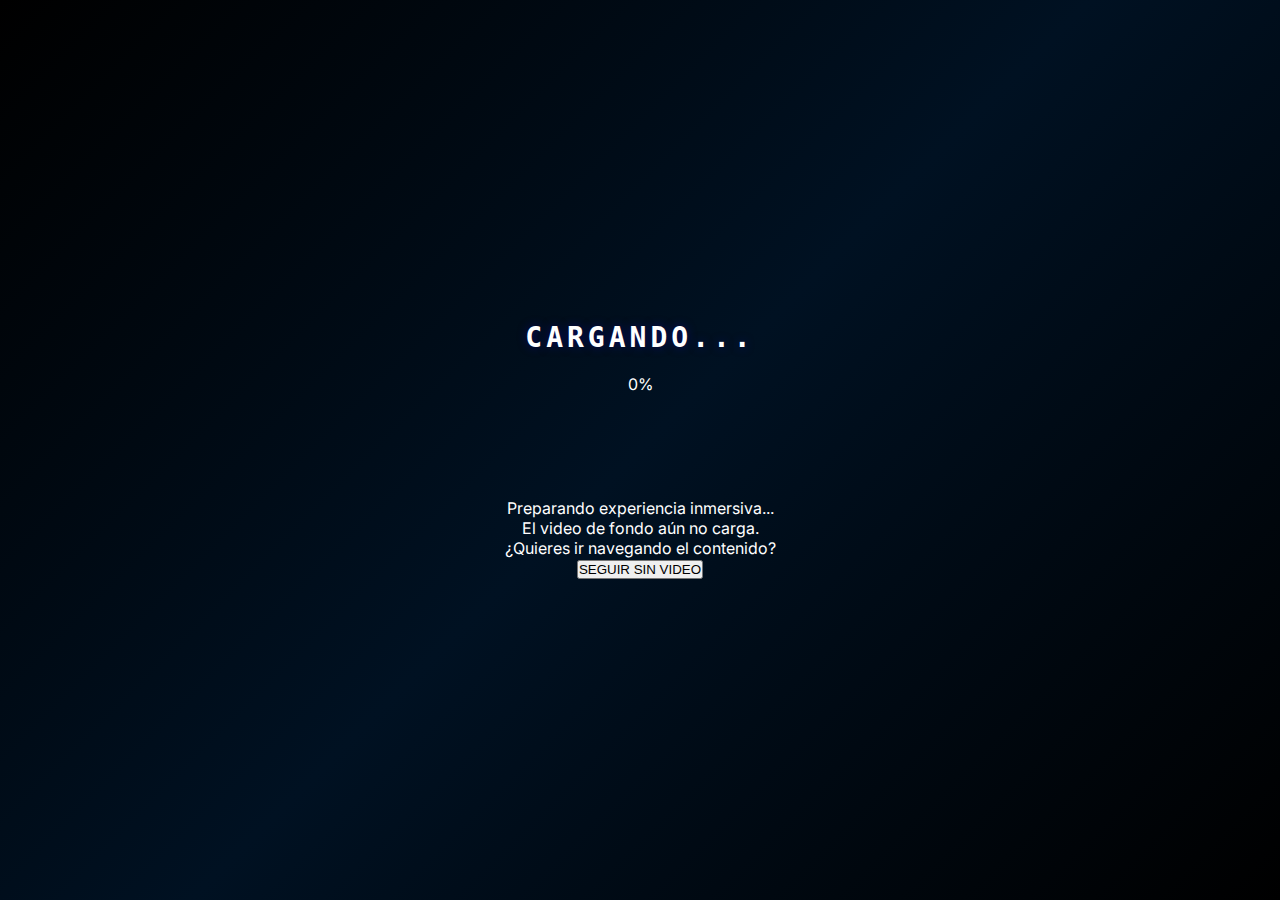
<file: index.html>
<!DOCTYPE html>
<html lang="es">
<head>
  <meta charset="UTF-8">
  <meta name="viewport" content="width=device-width, initial-scale=1.0">
    <title>Ikigai de Felipe</title>
    <link rel="stylesheet" href="styles.css">
    <link href="https://fonts.googleapis.com/css2?family=Playfair+Display:wght@300;400;500&family=Inter:wght@300;400;500&display=swap" rel="stylesheet">
</head>
<body>
    <div id="loading-screen">
        <div class="loader">
            <div class="loader-text">CARGANDO...</div>
            <div class="wave-container">
                <div class="wave"></div>
                <div class="wave"></div>
                <div class="wave"></div>
            </div>
            <div class="loader-progress-container">
                <div class="loader-progress">
                    <div class="progress-bar"></div>
                </div>
                <div class="progress-text">0%</div>
            </div>
            <div id="sprite-animation" style="margin: 20px auto; width: 64px; height: 64px;"></div>
            <div class="video-loading-text">
                Preparando experiencia inmersiva...
            </div>
            <div id="fallback-message">
                El video de fondo aún no carga.<br>¿Quieres ir navegando el contenido?
                <br><button id="continue-btn">SEGUIR SIN VIDEO</button>
            </div>
        </div>
    </div>

    <!-- Fondo de video vintage alegre -->
    <div class="background-video">
        <video id="vintage-video" autoplay loop muted playsinline webkit-playsinline preload="auto"></video>
        <div class="ocean-waves"></div>
    </div>

    <div class="film-grain"></div>
    
    <div id="ui-overlay" class="centered-content">
        <header class="header">
            <h1 class="title">IKIGAI DE FELIPE</h1>
            <div class="navigation">
                <button class="nav-btn active" data-section="intro">INICIO</button>
                <button class="nav-btn" data-section="love">AMOR</button>
                <button class="nav-btn" data-section="skills">HABILIDADES</button>
                <button class="nav-btn" data-section="money">VALOR</button>
                <button class="nav-btn" data-section="world">MUNDO</button>
                <button class="nav-btn" data-section="ikigai">MI IKIGAI</button>
            </div>
        </header>

        <div id="content-panel" class="content-panel">
            <div class="content-section active" id="intro">
                <h2>BIENVENIDO A MI IKIGAI</h2>
                <p>Una experiencia que navega por el océano de mi propósito, explorando las profundidades de mis pasiones y el horizonte de mis sueños.</p>
                <div class="cta-buttons">
                    <button class="cta-btn primary" onclick="startJourney()">INICIAR NAVEGACIÓN</button>
                </div>
            </div>

            <div class="content-section" id="love">
                <h2>LO QUE AMO</h2>
                <div class="content-grid">
                    <div class="content-card">
                        <h3>HISTORIAS VISUALES</h3>
                        <p>Capturar la belleza del mundo a través de la lente, transformando momentos en narrativas visuales que conmueven el alma.</p>
                    </div>
                    <div class="content-card">
                        <h3>MÚSICA CON EMOCIÓN</h3>
                        <p>Sonidos que crean texturas y envuelven el alma, música que transporta y conecta con las profundidades del ser.</p>
                    </div>
                    <div class="content-card">
                        <h3>NATURALEZA Y MEDITACIÓN</h3>
                        <p>Conexión profunda con la tierra y el silencio, encontrando paz en la simplicidad de lo natural.</p>
                    </div>
                </div>
            </div>

            <div class="content-section" id="skills">
                <h2>LO QUE SÉ HACER BIEN</h2>
                <div class="content-grid">
                    <div class="content-card">
                        <h3>PSICOLOGÍA E INTROSPECCIÓN</h3>
                        <p>Observar el mundo y traducirlo en emociones, comprendiendo las profundidades de la mente humana.</p>
                    </div>
                    <div class="content-card">
                        <h3>UX/UI Y PROGRAMACIÓN</h3>
                        <p>Crear experiencias digitales intuitivas que conecten tecnología y humanidad de forma armoniosa.</p>
                    </div>
                    <div class="content-card">
                        <h3>COMUNICACIÓN VISUAL</h3>
                        <p>Narrar historias a través de imágenes, creando puentes entre ideas y emociones.</p>
                    </div>
                </div>
            </div>

            <div class="content-section" id="money">
                <h2>POR LO QUE ME PUEDEN PAGAR</h2>
                <div class="content-grid">
                    <div class="content-card">
                        <h3>DESARROLLO WEB</h3>
                        <p>Soluciones tecnológicas con sentido y estética, donde la funcionalidad se encuentra con la belleza.</p>
                    </div>
                    <div class="content-card">
                        <h3>APPS CREATIVAS</h3>
                        <p>Herramientas para creadores y soñadores, aplicaciones que inspiran y facilitan la expresión.</p>
                    </div>
                    <div class="content-card">
                        <h3>SERVICIOS AUDIOVISUALES</h3>
                        <p>Contenido auténtico y narrativas visuales que conectan con la esencia de las historias.</p>
                    </div>
                </div>
            </div>

            <div class="content-section" id="world">
                <h2>LO QUE EL MUNDO NECESITA</h2>
                <div class="content-grid">
                    <div class="content-card">
                        <h3>HISTORIAS HUMANAS</h3>
                        <p>Puentes entre el alma y la tecnología, creando conexiones auténticas en un mundo digital.</p>
                    </div>
                    <div class="content-card">
                        <h3>EDUCACIÓN CON ALMA</h3>
                        <p>Herramientas que inspiren y transformen, educación que nutra tanto la mente como el corazón.</p>
                    </div>
                    <div class="content-card">
                        <h3>TECNOLOGÍA CONSCIENTE</h3>
                        <p>Espacios para sanar y compartir, tecnología que sirva al crecimiento personal y colectivo.</p>
                    </div>
                </div>
            </div>

            <div class="content-section" id="ikigai">
                <h2>MI IKIGAI</h2>
                <div class="ikigai-center">
                    <div class="main-purpose">
                        <h3>CREAR EXPERIENCIAS QUE INTEGREN ARTE, TECNOLOGÍA Y CONCIENCIA</h3>
                        <p>Mi propósito es construir una vida y un trabajo que se alimenten mutuamente, desde el arte, la espiritualidad, el conocimiento y la transformación personal. Integrar mis sombras y mis luces para sanar, compartir, y ayudar a otros a expresarse desde su verdad.</p>
                        <p>Como un barco navegando en el océano de la existencia, mi misión es crear puentes entre lo digital y lo humano, entre la tecnología y el alma, entre la innovación y la sabiduría ancestral.</p>
                    </div>
                </div>
            </div>
        </div>
  </div>

    <!-- Switch minimalista para el ruido -->
    <button id="grain-switch" class="grain-switch" title="Alternar ruido de película">
        <span class="grain-icon">🎞️</span>
        <span class="switch-slider"></span>
    </button>

    <!-- Switch minimalista para el sonido -->
    <button id="sound-switch" class="sound-switch" title="Alternar sonido de fondo">
        <svg class="sound-icon sound-on" viewBox="0 0 24 24" fill="currentColor">
            <path d="M3 9v6h4l5 5V4L7 9H3zm13.5 3c0-1.77-1.02-3.29-2.5-4.03v8.05c1.48-.73 2.5-2.25 2.5-4.02zM14 3.23v2.06c2.89.86 5 3.54 5 6.71s-2.11 5.85-5 6.71v2.06c4.01-.91 7-4.49 7-8.77s-2.99-7.86-7-8.77z"/>
        </svg>
        <svg class="sound-icon sound-off" viewBox="0 0 24 24" fill="currentColor" style="display: none;">
            <path d="M16.5 12c0-1.77-1.02-3.29-2.5-4.03v2.21l2.45 2.45c.03-.2.05-.41.05-.63zm2.5 0c0 .94-.2 1.82-.54 2.64l1.51 1.51C20.63 14.91 21 13.5 21 12c0-4.28-2.99-7.86-7-8.77v2.06c2.89.86 5 3.54 5 6.71zM4.27 3L3 4.27 7.73 9H3v6h4l5 5v-6.73l4.25 4.25c-.67.52-1.42.93-2.25 1.18v2.06c1.38-.31 2.63-.95 3.69-1.81L19.73 21 21 19.73l-9-9L4.27 3zM12 4L9.91 6.09 12 8.18V4z"/>
        </svg>
        <span class="switch-slider"></span>
    </button>

    <script src="script.js"></script>
</body>
</html>
</file>
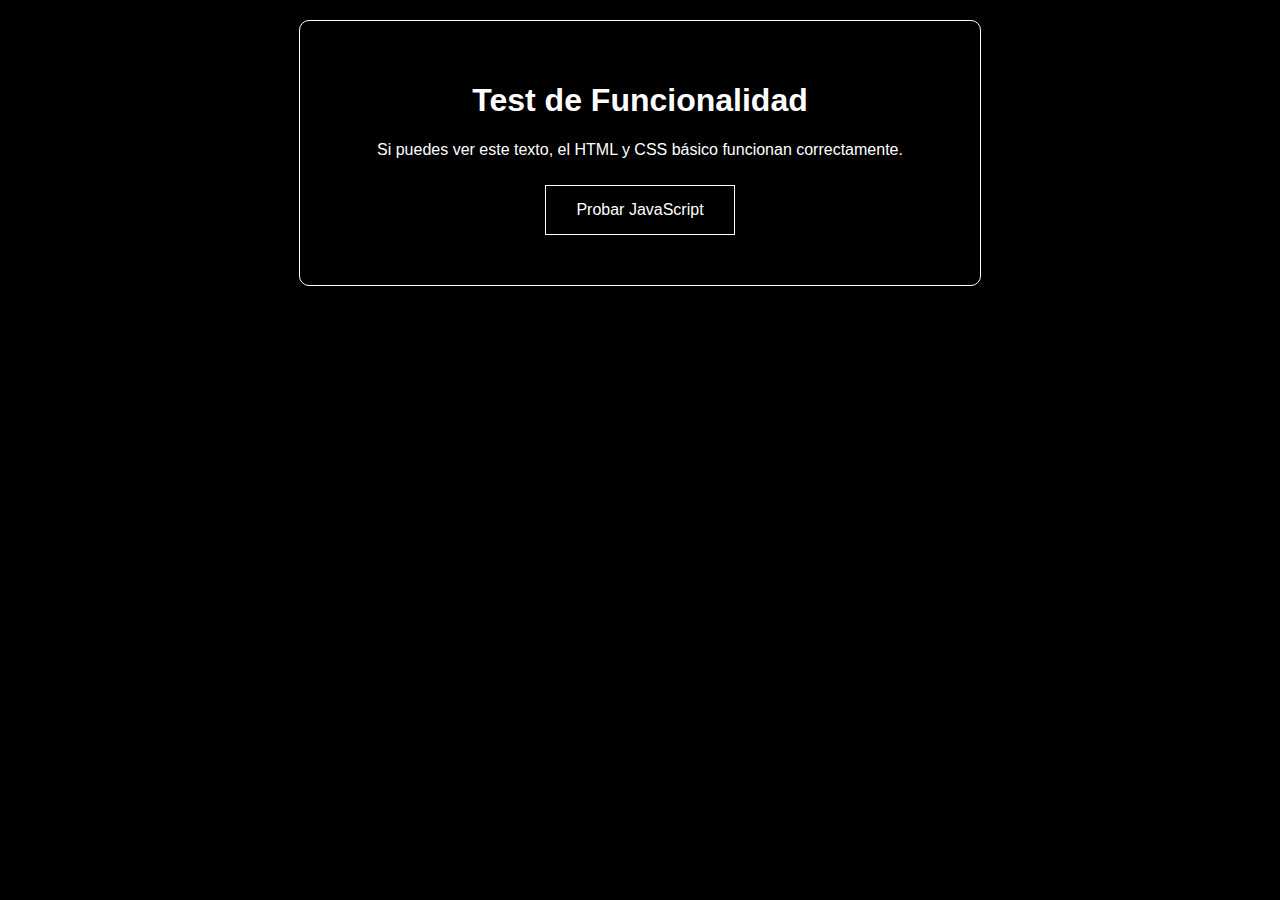
<file: test.html>
<!DOCTYPE html>
<html lang="es">
<head>
    <meta charset="UTF-8">
    <meta name="viewport" content="width=device-width, initial-scale=1.0">
    <title>Test - Ikigai</title>
    <style>
        body {
            font-family: Arial, sans-serif;
            background: #000000;
            color: #ffffff;
            margin: 0;
            padding: 20px;
            text-align: center;
        }
        .test-content {
            max-width: 600px;
            margin: 0 auto;
            padding: 40px;
            border: 1px solid #ffffff;
            border-radius: 10px;
        }
        button {
            background: transparent;
            border: 1px solid #ffffff;
            color: #ffffff;
            padding: 15px 30px;
            margin: 10px;
            cursor: pointer;
            font-size: 16px;
        }
        button:hover {
            background: rgba(255, 255, 255, 0.1);
        }
    </style>
</head>
<body>
    <div class="test-content">
        <h1>Test de Funcionalidad</h1>
        <p>Si puedes ver este texto, el HTML y CSS básico funcionan correctamente.</p>
        <button onclick="testFunction()">Probar JavaScript</button>
        <div id="result"></div>
    </div>

    <script>
        function testFunction() {
            document.getElementById('result').innerHTML = '¡JavaScript funciona correctamente!';
        }
        
        // Test de carga
        window.addEventListener('load', function() {
            console.log('Página cargada correctamente');
        });
    </script>
</body>
</html>
</file>
<file: styles.css>
��*   {   m a r g i n :   0 ;   p a d d i n g :   0 ;   b o x - s i z i n g :   b o r d e r - b o x ;   }  
  
 : r o o t   {  
         - - p r i m a r y - c o l o r :   # f f f f f f ;  
         - - a c c e n t - c o l o r :   # f f f f f f ;  
         - - b a c k g r o u n d - c o l o r :   r g b a ( 0 ,   0 ,   0 ,   0 . 8 ) ;  
         - - b o r d e r - c o l o r :   r g b a ( 2 5 5 ,   2 5 5 ,   2 5 5 ,   0 . 3 ) ;  
         - - t e x t - c o l o r :   # f f f f f f ;  
         - - t y p e w r i t e r - f o n t :   ' C o u r i e r   P r i m e ' ,   m o n o s p a c e ;  
         - - t y p e w r i t e r - c o l o r :   # f f f f f f ;  
         - - t y p e w r i t e r - s h a d o w :   0   0   1 0 p x   r g b a ( 1 7 ,   0 ,   1 6 8 ,   0 . 5 ) ;  
 }  
  
 b o d y   {  
         f o n t - f a m i l y :   ' I n t e r ' ,   s a n s - s e r i f ;  
         b a c k g r o u n d :   # 0 0 0 0 0 0 ;  
         o v e r f l o w :   h i d d e n ;  
         c o l o r :   v a r ( - - p r i m a r y - c o l o r ) ;  
         h e i g h t :   1 0 0 v h ;  
         p o s i t i o n :   r e l a t i v e ;  
 }  
  
 / *   F i l m   g r a i n   o v e r l a y   * /  
 . f i l m - g r a i n   {  
         p o s i t i o n :   f i x e d ;  
         t o p :   0 ;  
         l e f t :   0 ;  
         w i d t h :   1 0 0 % ;  
         h e i g h t :   1 0 0 % ;  
         b a c k g r o u n d - i m a g e :   u r l ( ' d a t a : i m a g e / s v g + x m l , < s v g   x m l n s = " h t t p : / / w w w . w 3 . o r g / 2 0 0 0 / s v g "   w i d t h = " 1 0 0 "   h e i g h t = " 1 0 0 "   v i e w B o x = " 0   0   1 0 0   1 0 0 " > < d e f s > < f i l t e r   i d = " n o i s e " > < f e T u r b u l e n c e   t y p e = " f r a c t a l N o i s e "   b a s e F r e q u e n c y = " 0 . 8 "   n u m O c t a v e s = " 4 "   s t i t c h T i l e s = " s t i t c h " / > < f e C o l o r M a t r i x   t y p e = " m a t r i x "   v a l u e s = " 1   0   0   0   0   0   1   0   0   0   0   0   1   0   0   0   0   0   0 . 1   0 " / > < / f i l t e r > < / d e f s > < r e c t   w i d t h = " 1 0 0 "   h e i g h t = " 1 0 0 "   f i l t e r = " u r l ( % 2 3 n o i s e ) "   o p a c i t y = " 0 . 3 " / > < / s v g > ' ) ;  
         b a c k g r o u n d - r e p e a t :   r e p e a t ;  
         o p a c i t y :   0 . 1 ;  
         z - i n d e x :   1 ;  
         p o i n t e r - e v e n t s :   n o n e ;  
         a n i m a t i o n :   g r a i n   0 . 5 s   s t e p s ( 1 0 )   i n f i n i t e ;  
 }  
  
 @ k e y f r a m e s   g r a i n   {  
         0 % ,   1 0 0 %   {   t r a n s f o r m :   t r a n s l a t e ( 0 ,   0 ) ;   }  
         1 0 %   {   t r a n s f o r m :   t r a n s l a t e ( - 5 % ,   - 5 % ) ;   }  
         2 0 %   {   t r a n s f o r m :   t r a n s l a t e ( - 1 0 % ,   5 % ) ;   }  
         3 0 %   {   t r a n s f o r m :   t r a n s l a t e ( 5 % ,   - 1 0 % ) ;   }  
         4 0 %   {   t r a n s f o r m :   t r a n s l a t e ( - 5 % ,   1 5 % ) ;   }  
         5 0 %   {   t r a n s f o r m :   t r a n s l a t e ( - 1 0 % ,   5 % ) ;   }  
         6 0 %   {   t r a n s f o r m :   t r a n s l a t e ( 1 5 % ,   0 % ) ;   }  
         7 0 %   {   t r a n s f o r m :   t r a n s l a t e ( 0 % ,   1 0 % ) ;   }  
         8 0 %   {   t r a n s f o r m :   t r a n s l a t e ( - 1 5 % ,   0 % ) ;   }  
         9 0 %   {   t r a n s f o r m :   t r a n s l a t e ( 1 0 % ,   5 % ) ;   }  
 }  
  
 / *   P a n t a l l a   d e   c a r g a   * /  
 # l o a d i n g - s c r e e n   {  
         p o s i t i o n :   f i x e d ;  
         t o p :   0 ;  
         l e f t :   0 ;  
         w i d t h :   1 0 0 % ;  
         h e i g h t :   1 0 0 % ;  
         b a c k g r o u n d :   l i n e a r - g r a d i e n t ( 1 3 5 d e g ,   # 0 0 0 0 0 0   0 % ,   # 0 0 1 1 2 2   5 0 % ,   # 0 0 0 0 0 0   1 0 0 % ) ;  
         d i s p l a y :   f l e x ;  
         j u s t i f y - c o n t e n t :   c e n t e r ;  
         a l i g n - i t e m s :   c e n t e r ;  
         z - i n d e x :   1 0 0 0 ;  
         t r a n s i t i o n :   o p a c i t y   0 . 8 s   e a s e - o u t ;  
 }  
  
 . l o a d e r   {  
         t e x t - a l i g n :   c e n t e r ;  
         c o l o r :   # f f f f f f ;  
         p o s i t i o n :   r e l a t i v e ;  
         m a x - w i d t h :   5 0 0 p x ;  
         p a d d i n g :   4 0 p x ;  
 }  
  
 . s p i n n e r   {  
         w i d t h :   8 0 p x ;  
         h e i g h t :   8 0 p x ;  
         b o r d e r :   4 p x   s o l i d   r g b a ( 2 5 5 ,   2 5 5 ,   2 5 5 ,   0 . 1 ) ;  
         b o r d e r - t o p :   4 p x   s o l i d   v a r ( - - t y p e w r i t e r - c o l o r ) ;  
         b o r d e r - r a d i u s :   5 0 % ;  
         a n i m a t i o n :   s p i n   1 s   l i n e a r   i n f i n i t e ;  
         m a r g i n :   0   a u t o   3 0 p x   a u t o ;  
 }  
  
 @ k e y f r a m e s   s p i n   {  
         0 %   {   t r a n s f o r m :   r o t a t e ( 0 d e g ) ;   }  
         1 0 0 %   {   t r a n s f o r m :   r o t a t e ( 3 6 0 d e g ) ;   }  
 }  
  
 . l o a d e r - t e x t   {  
         f o n t - f a m i l y :   v a r ( - - t y p e w r i t e r - f o n t ) ;  
         f o n t - s i z e :   2 8 p x ;  
         c o l o r :   v a r ( - - t y p e w r i t e r - c o l o r ) ;  
         f o n t - w e i g h t :   7 0 0 ;  
         m a r g i n - b o t t o m :   2 0 p x ;  
         l e t t e r - s p a c i n g :   4 p x ;  
         t e x t - t r a n s f o r m :   u p p e r c a s e ;  
         a n i m a t i o n :   p u l s e   2 s   e a s e - i n - o u t   i n f i n i t e ;  
         t e x t - s h a d o w :   v a r ( - - t y p e w r i t e r - s h a d o w ) ;  
 }  
  
 @ k e y f r a m e s   p u l s e   {  
         0 % ,   1 0 0 %   {   o p a c i t y :   1 ;   }  
         5 0 %   {   o p a c i t y :   0 . 7 ;   }  
 }  
  
 . m o t i v a t i o n a l - t e x t   {  
         f o n t - f a m i l y :   v a r ( - - t y p e w r i t e r - f o n t ) ;  
         f o n t - s i z e :   1 8 p x ;  
         c o l o r :   v a r ( - - t y p e w r i t e r - c o l o r ) ;  
         f o n t - w e i g h t :   4 0 0 ;  
         m a r g i n - b o t t o m :   3 0 p x ;  
         l i n e - h e i g h t :   1 . 6 ;  
         m i n - h e i g h t :   6 0 p x ;  
         d i s p l a y :   f l e x ;  
         a l i g n - i t e m s :   c e n t e r ;  
         j u s t i f y - c o n t e n t :   c e n t e r ;  
         t e x t - a l i g n :   c e n t e r ;  
         f o n t - s t y l e :   i t a l i c ;  
         t r a n s i t i o n :   o p a c i t y   0 . 3 s   e a s e - i n - o u t ;  
         t e x t - s h a d o w :   v a r ( - - t y p e w r i t e r - s h a d o w ) ;  
 }  
  
  
  
 / *   F o n d o   d e   a u d i o   c o n   G I F   * /  
 . b a c k g r o u n d - a u d i o   {  
         p o s i t i o n :   f i x e d ;  
         t o p :   0 ;  
         l e f t :   0 ;  
         w i d t h :   1 0 0 v w ;  
         h e i g h t :   1 0 0 v h ;  
         z - i n d e x :   0 ;  
         o v e r f l o w :   h i d d e n ;  
 }  
  
 . b a c k g r o u n d - g i f   {  
         p o s i t i o n :   a b s o l u t e ;  
         t o p :   5 0 % ;  
         l e f t :   5 0 % ;  
         m i n - w i d t h :   1 0 0 v w ;  
         m i n - h e i g h t :   1 0 0 v h ;  
         w i d t h :   a u t o ;  
         h e i g h t :   a u t o ;  
         t r a n s f o r m :   t r a n s l a t e ( - 5 0 % ,   - 5 0 % ) ;  
         o b j e c t - f i t :   c o v e r ;  
         o p a c i t y :   0 . 7 ;  
         z - i n d e x :   0 ;  
         p o i n t e r - e v e n t s :   n o n e ;  
         t r a n s i t i o n :   o p a c i t y   0 . 3 s   e a s e - i n - o u t ;  
         d i s p l a y :   n o n e ;  
 }  
  
 . b a c k g r o u n d - g i f . a c t i v e   {  
         d i s p l a y :   b l o c k ;  
         o p a c i t y :   0 . 7 ;  
 }  
  
 # u i - o v e r l a y   {  
         p o s i t i o n :   f i x e d ;  
         t o p :   0 ;  
         l e f t :   0 ;  
         w i d t h :   1 0 0 % ;  
         h e i g h t :   1 0 0 % ;  
         z - i n d e x :   1 0 ;  
         p o i n t e r - e v e n t s :   n o n e ;  
 }  
  
 . h e a d e r   {  
         p o s i t i o n :   r e l a t i v e ;  
         p a d d i n g :   2 5 p x   3 0 p x ;  
         b a c k g r o u n d :   v a r ( - - b a c k g r o u n d - c o l o r ) ;  
         b o r d e r - b o t t o m :   1 p x   s o l i d   v a r ( - - b o r d e r - c o l o r ) ;  
         b o r d e r - r a d i u s :   1 5 p x   1 5 p x   0   0 ;  
         m a r g i n - b o t t o m :   2 0 p x ;  
         w i d t h :   1 0 0 % ;  
         m a x - w i d t h :   1 2 0 0 p x ;  
         t e x t - a l i g n :   c e n t e r ;  
         d i s p l a y :   f l e x ;  
         f l e x - d i r e c t i o n :   c o l u m n ;  
         a l i g n - i t e m s :   c e n t e r ;  
         j u s t i f y - c o n t e n t :   c e n t e r ;  
 }  
  
 . t i t l e   {  
         f o n t - f a m i l y :   v a r ( - - t y p e w r i t e r - f o n t ) ;  
         f o n t - s i z e :   2 . 5 r e m ;  
         f o n t - w e i g h t :   7 0 0 ;  
         c o l o r :   v a r ( - - t y p e w r i t e r - c o l o r ) ;  
         t e x t - s h a d o w :   v a r ( - - t y p e w r i t e r - s h a d o w ) ;  
         l e t t e r - s p a c i n g :   2 p x ;  
         t e x t - t r a n s f o r m :   u p p e r c a s e ;  
         m a r g i n - b o t t o m :   2 0 p x ;  
         p o s i t i o n :   r e l a t i v e ;  
         a n i m a t i o n :   t y p e w r i t e r   3 s   s t e p s ( 4 0 )   1 s   1   n o r m a l   b o t h ;  
         t e x t - a l i g n :   c e n t e r ;  
         w i d t h :   1 0 0 % ;  
 }  
  
 @ k e y f r a m e s   t y p e w r i t e r   {  
         f r o m   {   w i d t h :   0 ;   }  
         t o   {   w i d t h :   1 0 0 % ;   }  
 }  
  
 . t i t l e : : a f t e r   {  
         c o n t e n t :   ' | ' ;  
         a n i m a t i o n :   b l i n k   1 s   i n f i n i t e ;  
         c o l o r :   v a r ( - - t y p e w r i t e r - c o l o r ) ;  
 }  
  
 @ k e y f r a m e s   b l i n k   {  
         0 % ,   5 0 %   {   o p a c i t y :   1 ;   }  
         5 1 % ,   1 0 0 %   {   o p a c i t y :   0 ;   }  
 }  
  
 . n a v i g a t i o n   {  
         d i s p l a y :   f l e x ;  
         j u s t i f y - c o n t e n t :   c e n t e r ;  
         a l i g n - i t e m s :   c e n t e r ;  
         g a p :   2 0 p x ;  
         f l e x - w r a p :   w r a p ;  
         w i d t h :   1 0 0 % ;  
 }  
  
 . n a v - b t n   {  
         b a c k g r o u n d :   r g b a ( 0 ,   0 ,   0 ,   0 . 8 ) ;  
         b o r d e r :   2 p x   s o l i d   v a r ( - - t y p e w r i t e r - c o l o r ) ;  
         c o l o r :   v a r ( - - t y p e w r i t e r - c o l o r ) ;  
         t e x t - s h a d o w :   v a r ( - - t y p e w r i t e r - s h a d o w ) ;  
         p a d d i n g :   1 2 p x   2 0 p x ;  
         b o r d e r - r a d i u s :   0 ;  
         c u r s o r :   p o i n t e r ;  
         t r a n s i t i o n :   a l l   0 . 3 s   e a s e ;  
         f o n t - f a m i l y :   v a r ( - - t y p e w r i t e r - f o n t ) ;  
         f o n t - s i z e :   1 4 p x ;  
         f o n t - w e i g h t :   7 0 0 ;  
         l e t t e r - s p a c i n g :   1 p x ;  
         t e x t - t r a n s f o r m :   u p p e r c a s e ;  
         p o s i t i o n :   r e l a t i v e ;  
         o v e r f l o w :   h i d d e n ;  
         p o i n t e r - e v e n t s :   a u t o ;  
         b o x - s h a d o w :   i n s e t   0   0   1 0 p x   r g b a ( 1 7 ,   0 ,   1 6 8 ,   0 . 5 ) ;  
 }  
  
 . n a v - b t n : h o v e r   {  
         b a c k g r o u n d :   v a r ( - - t y p e w r i t e r - c o l o r ) ;  
         c o l o r :   # 0 0 0 0 0 0 ;  
         t e x t - s h a d o w :   n o n e ;  
         b o r d e r - c o l o r :   v a r ( - - t y p e w r i t e r - c o l o r ) ;  
         t r a n s f o r m :   t r a n s l a t e Y ( - 2 p x ) ;  
         b o x - s h a d o w :   0   0   2 0 p x   r g b a ( 1 7 ,   0 ,   1 6 8 ,   0 . 5 ) ;  
 }  
  
 . n a v - b t n . a c t i v e   {  
         b a c k g r o u n d :   v a r ( - - t y p e w r i t e r - c o l o r ) ;  
         b o r d e r - c o l o r :   v a r ( - - t y p e w r i t e r - c o l o r ) ;  
         c o l o r :   # 0 0 0 0 0 0 ;  
         t e x t - s h a d o w :   n o n e ;  
         b o x - s h a d o w :   0   0   1 5 p x   r g b a ( 1 7 ,   0 ,   1 6 8 ,   0 . 5 ) ;  
 }  
  
 . c o n t e n t - p a n e l   {  
         b a c k g r o u n d :   r g b a ( 0 ,   0 ,   0 ,   0 . 2 ) ;  
         b o r d e r - t o p :   1 p x   s o l i d   v a r ( - - b o r d e r - c o l o r ) ;  
         p a d d i n g :   4 0 p x   3 0 p x ;  
         t r a n s f o r m :   t r a n s l a t e Y ( 1 0 0 % ) ;  
         t r a n s i t i o n :   t r a n s f o r m   0 . 3 s   e a s e ;  
         m a x - h e i g h t :   6 5 v h ;  
         o v e r f l o w - y :   a u t o ;  
         b o r d e r - r a d i u s :   0   0   1 5 p x   1 5 p x ;  
         w i d t h :   1 0 0 % ;  
         m a x - w i d t h :   1 2 0 0 p x ;  
         m a r g i n - t o p :   - 3 0 p x ;  
         c o l o r :   # f f f f f f ;  
         t e x t - a l i g n :   c e n t e r ;  
         d i s p l a y :   f l e x ;  
         f l e x - d i r e c t i o n :   c o l u m n ;  
         a l i g n - i t e m s :   c e n t e r ;  
 }  
  
 . c o n t e n t - p a n e l . a c t i v e   {  
         t r a n s f o r m :   t r a n s l a t e Y ( 0 ) ;  
 }  
  
 . c o n t e n t - s e c t i o n   {  
         d i s p l a y :   n o n e ;  
         o p a c i t y :   0 ;  
         t r a n s f o r m :   t r a n s l a t e Y ( 1 0 p x ) ;  
         t r a n s i t i o n :   a l l   0 . 3 s   e a s e ;  
         w i d t h :   1 0 0 % ;  
         t e x t - a l i g n :   c e n t e r ;  
 }  
  
 . c o n t e n t - s e c t i o n . a c t i v e   {  
         d i s p l a y :   b l o c k ;  
         o p a c i t y :   1 ;  
         t r a n s f o r m :   t r a n s l a t e Y ( 0 ) ;  
 }  
  
 . c o n t e n t - s e c t i o n   h 2   {  
         f o n t - f a m i l y :   v a r ( - - t y p e w r i t e r - f o n t ) ;  
         f o n t - s i z e :   2 . 2 r e m ;  
         m a r g i n - b o t t o m :   4 0 p x ;  
         t e x t - a l i g n :   c e n t e r ;  
         c o l o r :   v a r ( - - t y p e w r i t e r - c o l o r ) ;  
         f o n t - w e i g h t :   7 0 0 ;  
         l e t t e r - s p a c i n g :   2 p x ;  
         t e x t - t r a n s f o r m :   u p p e r c a s e ;  
         p o s i t i o n :   r e l a t i v e ;  
         t e x t - s h a d o w :   v a r ( - - t y p e w r i t e r - s h a d o w ) ;  
 }  
  
 . c o n t e n t - g r i d   {  
         d i s p l a y :   g r i d ;  
         g r i d - t e m p l a t e - c o l u m n s :   r e p e a t ( a u t o - f i t ,   m i n m a x ( 3 5 0 p x ,   1 f r ) ) ;  
         g a p :   3 0 p x ;  
         m a r g i n - t o p :   4 0 p x ;  
         w i d t h :   1 0 0 % ;  
         j u s t i f y - i t e m s :   c e n t e r ;  
 }  
  
 . c o n t e n t - c a r d   {  
         b a c k g r o u n d :   v a r ( - - b a c k g r o u n d - c o l o r ) ;  
         b o r d e r :   1 p x   s o l i d   v a r ( - - b o r d e r - c o l o r ) ;  
         b o r d e r - r a d i u s :   1 2 p x ;  
         p a d d i n g :   3 5 p x ;  
         t r a n s i t i o n :   a l l   0 . 2 s   e a s e ;  
         c u r s o r :   p o i n t e r ;  
         p o s i t i o n :   r e l a t i v e ;  
         o v e r f l o w :   h i d d e n ;  
         c o l o r :   # f f f f f f ;  
         t e x t - a l i g n :   c e n t e r ;  
         w i d t h :   1 0 0 % ;  
         m a x - w i d t h :   4 0 0 p x ;  
         m a r g i n :   0   a u t o ;  
 }  
  
 . c o n t e n t - c a r d : h o v e r   {  
         b a c k g r o u n d :   r g b a ( 2 5 5 ,   2 5 5 ,   2 5 5 ,   0 . 9 ) ;  
         b o r d e r - c o l o r :   r g b a ( 2 5 5 ,   2 5 5 ,   2 5 5 ,   0 . 5 ) ;  
         c o l o r :   # 0 0 0 0 0 0 ;  
         t r a n s f o r m :   t r a n s l a t e Y ( - 3 p x )   s c a l e ( 1 . 1 ) ;  
 }  
  
 . c o n t e n t - c a r d   h 3   {  
         f o n t - f a m i l y :   v a r ( - - t y p e w r i t e r - f o n t ) ;  
         f o n t - s i z e :   1 . 5 r e m ;  
         m a r g i n - b o t t o m :   2 0 p x ;  
         c o l o r :   i n h e r i t ;  
         f o n t - w e i g h t :   7 0 0 ;  
         l e t t e r - s p a c i n g :   1 p x ;  
         t e x t - t r a n s f o r m :   u p p e r c a s e ;  
         t e x t - a l i g n :   c e n t e r ;  
 }  
  
 . c o n t e n t - c a r d   p   {  
         f o n t - f a m i l y :   ' I n t e r ' ,   s a n s - s e r i f ;  
         l i n e - h e i g h t :   1 . 8 ;  
         c o l o r :   i n h e r i t ;  
         f o n t - s i z e :   1 6 p x ;  
         t e x t - a l i g n :   c e n t e r ;  
 }  
  
 . c t a - b u t t o n s   {  
         d i s p l a y :   f l e x ;  
         g a p :   2 0 p x ;  
         j u s t i f y - c o n t e n t :   c e n t e r ;  
         a l i g n - i t e m s :   c e n t e r ;  
         m a r g i n - t o p :   5 0 p x ;  
         w i d t h :   1 0 0 % ;  
 }  
  
 . c t a - b t n   {  
         b a c k g r o u n d :   r g b a ( 0 ,   0 ,   0 ,   0 . 4 ) ;  
         b o r d e r :   1 p x   s o l i d   r g b a ( 2 5 5 ,   2 5 5 ,   2 5 5 ,   0 . 2 ) ;  
         c o l o r :   # f f f f f f ;  
         p a d d i n g :   1 0 p x   2 0 p x ;  
         b o r d e r - r a d i u s :   5 p x ;  
         c u r s o r :   p o i n t e r ;  
         t r a n s i t i o n :   a l l   0 . 2 s   e a s e ;  
         f o n t - s i z e :   1 3 p x ;  
         f o n t - w e i g h t :   4 0 0 ;  
         l e t t e r - s p a c i n g :   1 p x ;  
         t e x t - t r a n s f o r m :   u p p e r c a s e ;  
         p o s i t i o n :   r e l a t i v e ;  
         o v e r f l o w :   h i d d e n ;  
         p o i n t e r - e v e n t s :   a u t o ;  
 }  
  
 . c t a - b t n . p r i m a r y   {  
         b a c k g r o u n d :   r g b a ( 2 5 5 ,   2 5 5 ,   2 5 5 ,   0 . 9 ) ;  
         b o r d e r - c o l o r :   r g b a ( 2 5 5 ,   2 5 5 ,   2 5 5 ,   0 . 5 ) ;  
         c o l o r :   # 0 0 0 0 0 0 ;  
         t e x t - s h a d o w :   n o n e ;  
 }  
  
 . c t a - b t n . s e c o n d a r y   {  
         b a c k g r o u n d :   r g b a ( 0 ,   0 ,   0 ,   0 . 4 ) ;  
         b o r d e r :   1 p x   s o l i d   r g b a ( 2 5 5 ,   2 5 5 ,   2 5 5 ,   0 . 2 ) ;  
         c o l o r :   # f f f f f f ;  
 }  
  
 . c t a - b t n : h o v e r   {  
         b a c k g r o u n d :   r g b a ( 2 5 5 ,   2 5 5 ,   2 5 5 ,   0 . 9 ) ;  
         c o l o r :   # 0 0 0 0 0 0 ;  
         t e x t - s h a d o w :   n o n e ;  
         b o r d e r - c o l o r :   r g b a ( 0 ,   0 ,   0 ,   0 . 3 ) ;  
         t r a n s f o r m :   t r a n s l a t e Y ( - 1 p x ) ;  
 }  
  
 . i k i g a i - c e n t e r   {  
         t e x t - a l i g n :   c e n t e r ;  
         m a x - w i d t h :   9 0 0 p x ;  
         m a r g i n :   0   a u t o ;  
         w i d t h :   1 0 0 % ;  
         d i s p l a y :   f l e x ;  
         f l e x - d i r e c t i o n :   c o l u m n ;  
         a l i g n - i t e m s :   c e n t e r ;  
 }  
  
 . m a i n - p u r p o s e   {  
         b a c k g r o u n d :   v a r ( - - b a c k g r o u n d - c o l o r ) ;  
         b o r d e r :   2 p x   s o l i d   v a r ( - - b o r d e r - c o l o r ) ;  
         b o r d e r - r a d i u s :   1 5 p x ;  
         p a d d i n g :   6 0 p x ;  
         m a r g i n - t o p :   4 0 p x ;  
         p o s i t i o n :   r e l a t i v e ;  
         o v e r f l o w :   h i d d e n ;  
         c o l o r :   v a r ( - - p r i m a r y - c o l o r ) ;  
         t e x t - a l i g n :   c e n t e r ;  
         w i d t h :   1 0 0 % ;  
         m a x - w i d t h :   8 0 0 p x ;  
 }  
  
 . m a i n - p u r p o s e   h 3   {  
         f o n t - f a m i l y :   v a r ( - - t y p e w r i t e r - f o n t ) ;  
         f o n t - s i z e :   2 r e m ;  
         m a r g i n - b o t t o m :   3 0 p x ;  
         t e x t - a l i g n :   c e n t e r ;  
         c o l o r :   v a r ( - - t y p e w r i t e r - c o l o r ) ;  
         f o n t - w e i g h t :   7 0 0 ;  
         l e t t e r - s p a c i n g :   2 p x ;  
         t e x t - t r a n s f o r m :   u p p e r c a s e ;  
         l i n e - h e i g h t :   1 . 4 ;  
         t e x t - s h a d o w :   v a r ( - - t y p e w r i t e r - s h a d o w ) ;  
 }  
  
 . m a i n - p u r p o s e   p   {  
         f o n t - f a m i l y :   ' I n t e r ' ,   s a n s - s e r i f ;  
         l i n e - h e i g h t :   1 . 8 ;  
         c o l o r :   # f f f f f f ;  
         f o n t - s i z e :   1 6 p x ;  
         m a r g i n - b o t t o m :   2 0 p x ;  
         t e x t - a l i g n :   c e n t e r ;  
 }  
  
 / *   S c r o l l b a r   S t y l i n g   * /  
 . c o n t e n t - p a n e l : : - w e b k i t - s c r o l l b a r   {  
         w i d t h :   8 p x ;  
 }  
  
 . c o n t e n t - p a n e l : : - w e b k i t - s c r o l l b a r - t r a c k   {  
         b a c k g r o u n d :   r g b a ( 2 5 5 ,   2 5 5 ,   2 5 5 ,   0 . 1 ) ;  
         b o r d e r - r a d i u s :   4 p x ;  
 }  
  
 . c o n t e n t - p a n e l : : - w e b k i t - s c r o l l b a r - t h u m b   {  
         b a c k g r o u n d :   r g b a ( 2 5 5 ,   2 5 5 ,   2 5 5 ,   0 . 3 ) ;  
         b o r d e r - r a d i u s :   4 p x ;  
 }  
  
 . c o n t e n t - p a n e l : : - w e b k i t - s c r o l l b a r - t h u m b : h o v e r   {  
         b a c k g r o u n d :   r g b a ( 2 5 5 ,   2 5 5 ,   2 5 5 ,   0 . 5 ) ;  
 }  
  
 / *   R e s p o n s i v e   D e s i g n   * /  
 @ m e d i a   ( m a x - w i d t h :   7 6 8 p x )   {  
         . t i t l e   {  
                 f o n t - s i z e :   1 . 5 r e m ;  
                 l e t t e r - s p a c i n g :   2 p x ;  
         }  
          
         . h e a d e r   {  
                 p a d d i n g :   1 5 p x   2 0 p x ;  
         }  
          
         . n a v i g a t i o n   {  
                 f l e x - w r a p :   w r a p ;  
                 g a p :   1 0 p x ;  
         }  
          
         . n a v - b t n   {  
                 f o n t - s i z e :   0 . 7 r e m ;  
                 p a d d i n g :   6 p x   1 0 p x ;  
                 l e t t e r - s p a c i n g :   0 . 5 p x ;  
         }  
          
         . c o n t e n t - p a n e l   {  
                 p a d d i n g :   2 0 p x ;  
                 m a x - h e i g h t :   6 0 v h ;  
         }  
          
         . c o n t e n t - g r i d   {  
                 g r i d - t e m p l a t e - c o l u m n s :   1 f r ;  
                 g a p :   2 0 p x ;  
         }  
          
         . c o n t e n t - c a r d   {  
                 m a r g i n - b o t t o m :   1 5 p x ;  
                 p a d d i n g :   2 5 p x ;  
         }  
          
         . c o n t e n t - s e c t i o n   h 2   {  
                 f o n t - s i z e :   1 . 5 r e m ;  
         }  
          
         . m a i n - p u r p o s e   {  
                 p a d d i n g :   2 0 p x ;  
         }  
          
         . m a i n - p u r p o s e   h 3   {  
                 f o n t - s i z e :   1 . 3 r e m ;  
         }  
 }  
  
 . c e n t e r e d - c o n t e n t   {  
         d i s p l a y :   f l e x ;  
         f l e x - d i r e c t i o n :   c o l u m n ;  
         a l i g n - i t e m s :   c e n t e r ;  
         j u s t i f y - c o n t e n t :   c e n t e r ;  
         m i n - h e i g h t :   1 0 0 v h ;  
         w i d t h :   1 0 0 v w ;  
         p o s i t i o n :   f i x e d ;  
         t o p :   0 ;  
         l e f t :   0 ;  
         z - i n d e x :   2 0 ;  
         p o i n t e r - e v e n t s :   n o n e ;  
         p a d d i n g :   0   2 0 p x ;  
         t e x t - a l i g n :   c e n t e r ;  
 }  
  
 # u i - o v e r l a y   *   {  
         p o i n t e r - e v e n t s :   a u t o ;  
 }  
  
 / *   E f e c t o   d e   f l a s h   b l a n c o   p a r a   t r a n s i c i o n e s   * /  
 . f l a s h - o v e r l a y   {  
         p o s i t i o n :   f i x e d ;  
         t o p :   0 ;  
         l e f t :   0 ;  
         w i d t h :   1 0 0 v w ;  
         h e i g h t :   1 0 0 v h ;  
         b a c k g r o u n d :   r g b a ( 2 5 5 ,   2 5 5 ,   2 5 5 ,   0 ) ;  
         z - i n d e x :   5 0 ;  
         p o i n t e r - e v e n t s :   n o n e ;  
         t r a n s i t i o n :   b a c k g r o u n d   0 . 3 s   e a s e - i n - o u t ;  
 }  
  
 . f l a s h - o v e r l a y . f l a s h   {  
         b a c k g r o u n d :   r g b a ( 2 5 5 ,   2 5 5 ,   2 5 5 ,   0 . 8 ) ;  
 }  
  
 / *   F o n d o   d i n � m i c o   c o n   G I F s   * /  
 . b a c k g r o u n d - c o n t a i n e r   {  
         p o s i t i o n :   f i x e d ;  
         t o p :   0 ;  
         l e f t :   0 ;  
         w i d t h :   1 0 0 v w ;  
         h e i g h t :   1 0 0 v h ;  
         z - i n d e x :   0 ;  
         o v e r f l o w :   h i d d e n ;  
 }  
  
 / *   A s e g u r a r   q u e   t o d o s   l o s   e l e m e n t o s   e s t � n   c e n t r a d o s   * /  
 . c o n t e n t - s e c t i o n   p   {  
         t e x t - a l i g n :   c e n t e r ;  
         m a x - w i d t h :   8 0 0 p x ;  
         m a r g i n :   0   a u t o   2 0 p x   a u t o ;  
 }  
 
</file>
